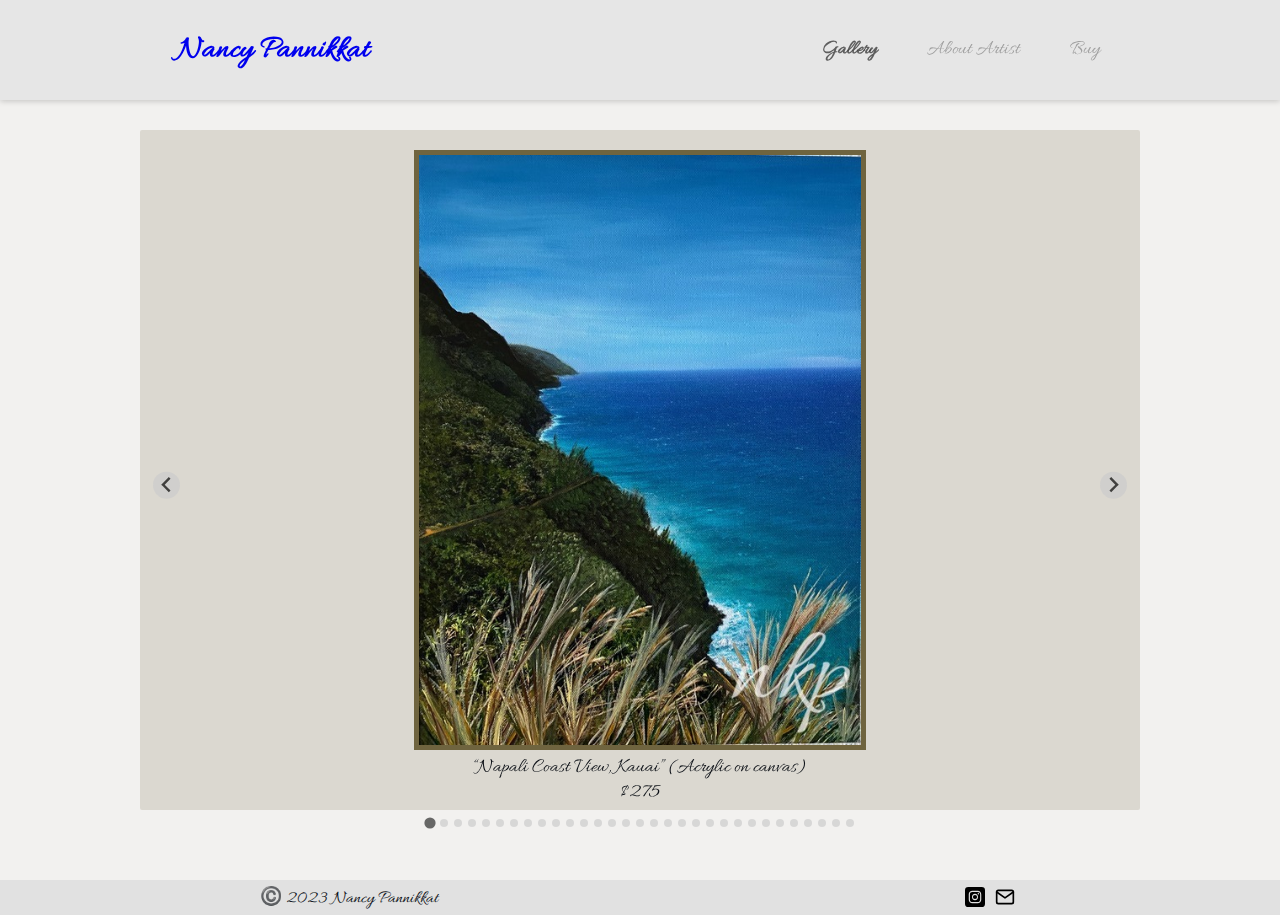
<file: index.html>
<!DOCTYPE html>
<html lang="en">
<!--
    Copyright Disclaimer: This Source Code is Copyright (c) 2023 Nancy Pannikkat. All Rights Reserved.
-->
<head>
    <meta charset="utf-8"/>
    <meta name="viewport" content="width=device-width, initial-scale=1, shrink-to-fit=no">
    <meta http-equiv="X-UA-Compatible" content="IE=edge">
    
    <title>Nancy Pannikkat</title>
    <link href="css/general.css" rel="stylesheet" type="text/css" media="all">
    <link href="css/splide.min.css" rel="stylesheet" type="text/css" media="all">
    <link rel="icon" href="img/icon.ico">

    <meta name="author" content="Nancy Pannikkat">
    <meta name="copyright" content="This site and its pages are Copyright (c) 2023 Nancy Pannikkat. All Rights Reserved.">
    <meta name="description" content="The official art gallery showcase of Nancy Pannikkat">
    <meta name="keywords" content="Nancy Pannikkat, art gallery, art, art website">
    
    <!-- JavaScript Refs -->
    <script defer src="js/general.js"></script>
    <script defer src="js/splide.min.js"></script>
    <script defer src="js/slideshow.js"></script>
    <script defer src="js/jquery-3.6.1.min.js"></script>
    <script defer src="js/jquery.watermark.min.js"></script>
    <script defer src="js/applywatermark.js"></script>
    <style>
        @font-face {
            font-family: "Queensides";
            src: url("font/Queensides-3z7Ey.ttf") format('truetype');
        }
        @font-face {
            font-family: "Allura";
            src: url("font/Allura-Regular.ttf") format('truetype');
        }
        body {
            position: relative;
            background-color: #f2f1ef;
            color: #0d1117;
            font-family: "Allura";
        }
    </style>
    <!--For icons, go here: https://iconsvg.xyz/ or https://icomoon.io/app/#/select-->
    <!-- Compress Images: https://imageresizer.com/image-compressor -->
</head>
<body>
    <!--Nav-->
    <div class="nav-wrapper">
        <nav class="nav-container">
            <div class="nav-left">
                <a id="nav-logo-a" href="./">
                    <h1 class="nav-title">Nancy Pannikkat</h1>
                </a>
            </div>
            <input class="menu-btn" type="checkbox" id="menu-btn" />
            <label class="menu-icon" for="menu-btn"><span class="navicon"></span></label>
            <ul class="nav-menu">
                <li><a class="navlink active" onclick="uncheck('menu-btn')" href="./" title="Gallery">Gallery</a></li>
                <li><a class="navlink" onclick="uncheck('menu-btn')" href="./about.html" title="About">About Artist</a></li>
                <li><a class="navlink" onclick="uncheck('menu-btn')" href="./buy.html" title="Buy">Buy</a></li>
            </ul>
        </nav>
    </div>

    <!-- Main -->
    <header class="header">
        <h1 class="section-title">Gallery</h1>
        <div class="slideshow">
            <section class="splide" aria-label="Splide Basic HTML Example">
                <div class="splide__track">
                    <ul class="splide__list" id="splide__list">
                        <li class="splide__slide"><div class="slide-content"><img class="slide-img" src="img/32.jpeg" alt="painting thumbnail"><div class="slide-desc">“Napali Coast View, Kauai” (Acrylic on canvas)<br>$275</div></div></li>
                        <li class="splide__slide"><div class="slide-content"><img class="slide-img" src="img/1.jpg" alt="painting thumbnail"><div class="slide-desc">“Anini Beach, Kauai” (12x16 Acrylic on canvas)<br>$200</div></div></li>
                        <li class="splide__slide"><div class="slide-content"><img class="slide-img" src="img/2.jpg" alt="painting thumbnail"><div class="slide-desc">“Kilauea Lighthouse Point, Kauai” (11x14 Acrylic on canvas)<br>$175</div></div></li>
                        <li class="splide__slide"><div class="slide-content"><img class="slide-img" src="img/3.jpg" alt="painting thumbnail"><div class="slide-desc">“Be United As One”  (8x10 Mixed media canvas)<br>$95</div></div></li>
                        <li class="splide__slide"><div class="slide-content"><img class="slide-img" src="img/4.jpg" alt="painting thumbnail"><div class="slide-desc">“Grand Wailea Gardens” (16x20 Acrylic on photo canvas mixed media)<br>$250</div></div></li>
                        <li class="splide__slide"><div class="slide-content"><img class="slide-img" src="img/5.jpg" alt="painting thumbnail"><div class="slide-desc">“Kona Sunset, Hawaii” (11x14 metal print)<br>$75</div></div></li>
                        <li class="splide__slide"><div class="slide-content"><img class="slide-img" src="img/6.jpg" alt="painting thumbnail"><div class="slide-desc">“Keauhou Beach, Hawaii” (11x14 Metal print)<br>$75</div></div></li>
                        <li class="splide__slide"><div class="slide-content"><img class="slide-img" src="img/7.jpg" alt="painting thumbnail"><div class="slide-desc">“Kihei Innocence, Maui” (11x14 Metal print)<br>$75</div></div></li>
                        <li class="splide__slide"><div class="slide-content"><img class="slide-img" src="img/8.jpg" alt="painting thumbnail"><div class="slide-desc">“Ohana Surf, Maui” (11x14 Metal print)<br>$75</div></div></li>
                        <li class="splide__slide"><div class="slide-content"><img class="slide-img" src="img/9.jpg" alt="painting thumbnail"><div class="slide-desc">“Wailea Dreams, Maui” (11x14 Metal print)<br>$75</div></div></li>
                        <li class="splide__slide"><div class="slide-content"><img class="slide-img" src="img/10.jpg" alt="painting thumbnail"><div class="slide-desc">“Paia1, Maui” (11x14 Metal print)<br>$75</div></div></li>
                        <li class="splide__slide"><div class="slide-content"><img class="slide-img" src="img/11.jpg" alt="painting thumbnail"><div class="slide-desc">“Paia 2, Maui"<br>*Custom prints available</div></div></li>
                        <li class="splide__slide"><div class="slide-content"><img class="slide-img" src="img/12.jpg" alt="painting thumbnail"><div class="slide-desc">“Paia 3, Maui"<br>*Custom prints available</div></div></li>
                        <li class="splide__slide"><div class="slide-content"><img class="slide-img" src="img/13.jpg" alt="painting thumbnail"><div class="slide-desc">“Kona, Hawaii” (8x10 Framed Print)<br>$45</div></div></li>
                        <li class="splide__slide"><div class="slide-content"><img class="slide-img" src="img/14.jpg" alt="painting thumbnail"><div class="slide-desc">“Kamaole 2 Beach, Maui” (8x10 Framed Print)<br>$45</div></div></li>
                        <li class="splide__slide"><div class="slide-content"><img class="slide-img" src="img/15.jpg" alt="painting thumbnail"><div class="slide-desc">“Wailea Serenity, Maui” (8x10 Framed Print)<br>$45</div></div></li>
                        <li class="splide__slide"><div class="slide-content"><img class="slide-img" src="img/16.jpg" alt="painting thumbnail"><div class="slide-desc">“Kamaole1 Beach, Maui”  (8x10 Framed Print)<br>$45</div></div></li>
                        <li class="splide__slide"><div class="slide-content"><img class="slide-img" src="img/17.jpg" alt="painting thumbnail"><div class="slide-desc">“Poipu Beach, Kauai”  (8x10 Framed Print)<br>$45</div></div></li>
                        <li class="splide__slide"><div class="slide-content"><img class="slide-img" src="img/18.jpg" alt="painting thumbnail"><div class="slide-desc">“Red Sky at Night, Maui” (8x10 Framed Print)<br>$45</div></div></li>
                        <li class="splide__slide"><div class="slide-content"><img class="slide-img" src="img/19.jpg" alt="painting thumbnail"><div class="slide-desc">“Sailor's Delight, Maui” (8x10 Framed Print)<br>$45</div></div></li>
                        <li class="splide__slide"><div class="slide-content"><img class="slide-img" src="img/20.jpg" alt="painting thumbnail"><div class="slide-desc">“Wailea Edge Picnic, Maui” (8x10 Framed Print)<br>$45</div></div></li>
                        <li class="splide__slide"><div class="slide-content"><img class="slide-img" src="img/21.jpg" alt="painting thumbnail"><div class="slide-desc">“Grand Wailea Chapel, Maui” (8x10 Framed Print)<br>$45</div></div></li>
                        <li class="splide__slide"><div class="slide-content"><img class="slide-img" src="img/22.jpg" alt="painting thumbnail"><div class="slide-desc">“Shipwrecked, Maui Style” (8x10 Framed Print)<br>$55</div></div></li>
                        <li class="splide__slide"><div class="slide-content"><img class="slide-img" src="img/23.jpg" alt="painting thumbnail"><div class="slide-desc">“Alpinia Floral, Hawaii” (5x7 Framed Print)<br>$35</div></div></li>
                        <li class="splide__slide"><div class="slide-content"><img class="slide-img" src="img/24.jpg" alt="painting thumbnail"><div class="slide-desc">“Hibiscus, Hawaii” (5x7 Framed Print)<br>$35</div></div></li>
                        <li class="splide__slide"><div class="slide-content"><img class="slide-img" src="img/25.jpg" alt="painting thumbnail"><div class="slide-desc">“Bromeliad, Hawaii” (5x7 Framed Print)<br>$35</div></div></li>
                        <li class="splide__slide"><div class="slide-content"><img class="slide-img" src="img/26.jpg" alt="painting thumbnail"><div class="slide-desc">“Gecko, Hawaii” (5x5 Framed Print)<br>$35</div></div></li>
                        <li class="splide__slide"><div class="slide-content"><img class="slide-img" src="img/27.jpg" alt="painting thumbnail"><div class="slide-desc">“Kihei Crab, Maui” (5x5 Framed Print)<br>$35</div></div></li>
                        <li class="splide__slide"><div class="slide-content"><img class="slide-img" src="img/28.jpg" alt="painting thumbnail"><div class="slide-desc">“Kula Rooster, Maui” (5x5 Framed Print)<br>$35</div></div></li>
                        <li class="splide__slide"><div class="slide-content"><img class="slide-img" src="img/29.jpg" alt="painting thumbnail"><div class="slide-desc">“Po'olenalena Beach, Maui”<br>*Custom Prints Available</div></div></li>
                        <li class="splide__slide"><div class="slide-content"><img class="slide-img" src="img/30.jpg" alt="painting thumbnail"><div class="slide-desc">“Wailea Prismatic” (8x10 Framed Print)<br>$45</div></div></li>
                    </ul>
                </div>
            </section>
        </div>
    </header>
    <main>
    </main>
    <footer>
        <div class="footer-container">
            <div class="footer-copyright">
                ©️ 2023 Nancy Pannikkat
            </div>
            <div class="socials">
                <div class="socials-icon">
                    <a href="https://instagram.com/nancypannikkatart?igshid=YmMyMTA2M2Y=" target="_blank" title="Instagram"><svg xmlns="http://www.w3.org/2000/svg" width="20" height="20" viewBox="0 0 24 24" fill="#000"><path d="M20 0a4 4 0 0 1 4 4v16a4 4 0 0 1-4 4H4a4 4 0 0 1-4-4V4a4 4 0 0 1 4-4h16zm-4.89 4.5H8.9C6.33 4.5 4.6 6.15 4.5 8.66V15.09c0 1.3.42 2.41 1.27 3.23a4.34 4.34 0 0 0 2.88 1.17l.27.01h6.16c1.3 0 2.4-.42 3.18-1.18a4.25 4.25 0 0 0 1.23-2.95l.01-.26V8.9c0-1.28-.42-2.36-1.21-3.15a4.24 4.24 0 0 0-2.92-1.23l-.26-.01zm-6.2 1.4h6.24c.9 0 1.66.26 2.2.8.47.5.77 1.18.81 1.97V15.1c0 .94-.32 1.7-.87 2.21-.5.47-1.17.74-1.98.78H8.92c-.91 0-1.67-.26-2.21-.78-.5-.5-.77-1.17-.81-2V8.88c0-.9.26-1.66.8-2.2a2.98 2.98 0 0 1 2-.78h6.45-6.23zM12 8.1a3.88 3.88 0 0 0 0 7.74 3.88 3.88 0 0 0 0-7.74zm0 1.39a2.5 2.5 0 0 1 2.48 2.48A2.5 2.5 0 0 1 12 14.45a2.5 2.5 0 0 1-2.48-2.48A2.5 2.5 0 0 1 12 9.49zm4.02-2.36a.88.88 0 1 0 0 1.76.88.88 0 0 0 0-1.76z"/></svg></a>
                </div>
                <div class="socials-icon">
                    <a class="email-replace-icon" href="mailto:nancypannikkat-at-gmail-dot-com" target="_blank" title="Email"><svg xmlns="http://www.w3.org/2000/svg" width="20" height="20" viewBox="0 0 24 24" fill="none" stroke="#000000" stroke-width="2" stroke-linecap="round" stroke-linejoin="round"><path d="M4 4h16c1.1 0 2 .9 2 2v12c0 1.1-.9 2-2 2H4c-1.1 0-2-.9-2-2V6c0-1.1.9-2 2-2z"></path><polyline points="22,6 12,13 2,6"></polyline></svg></a>
                </div>
            </div>
        </div>
    </footer>
</body>
</html>
</file>
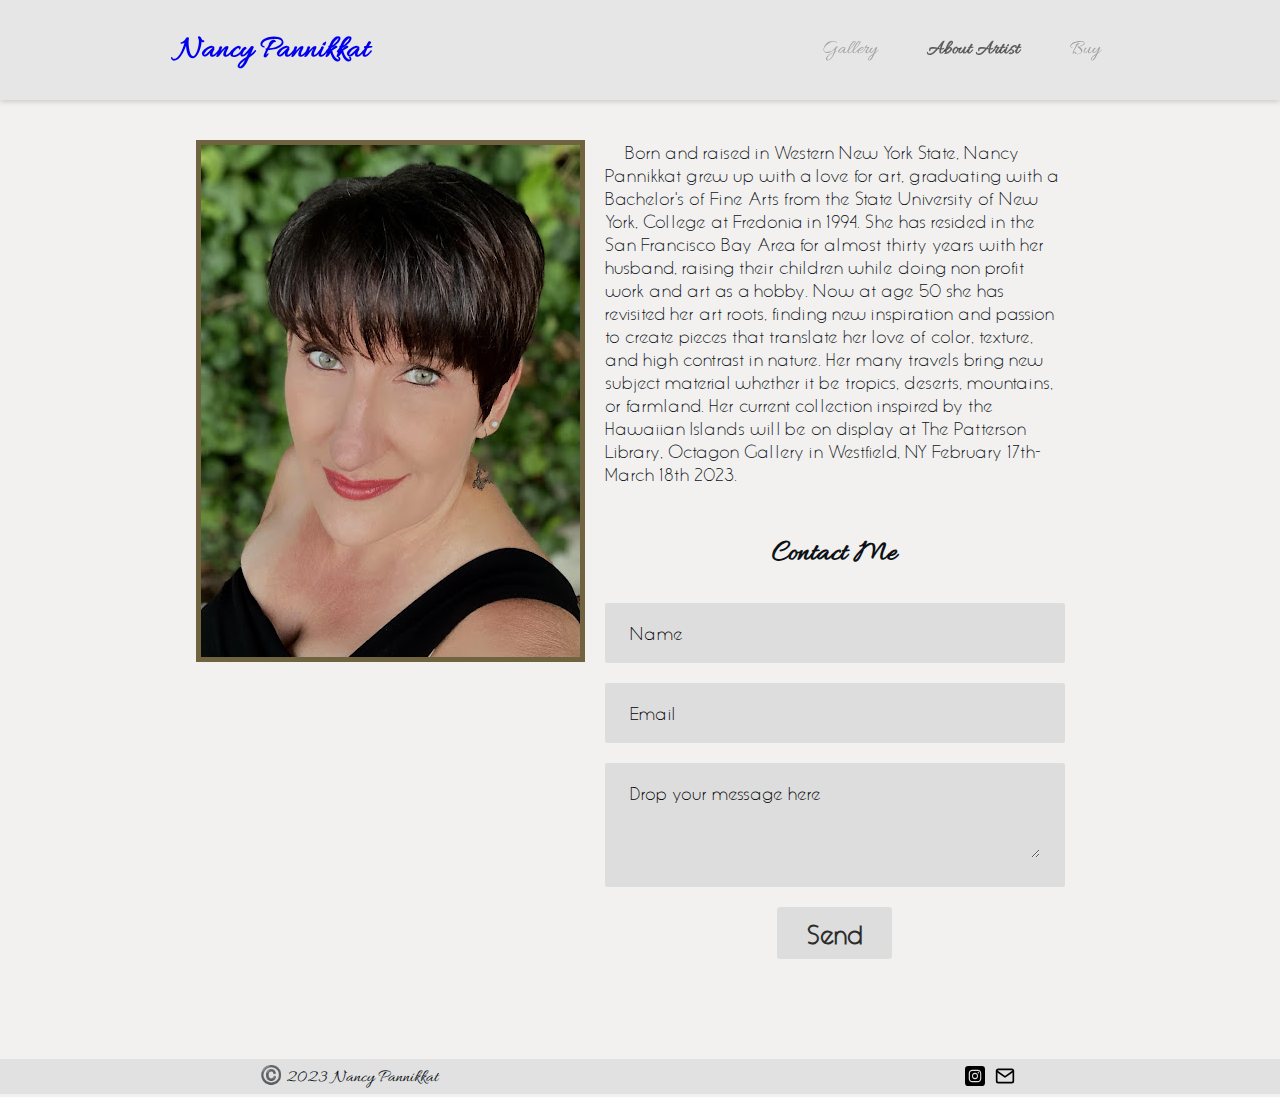
<file: about.html>
<!DOCTYPE html>
<html lang="en">
<!--
    Copyright Disclaimer: This Source Code is Copyright (c) 2023 Nancy Pannikkat. All Rights Reserved.
-->
<head>
    <meta charset="utf-8"/>
    <meta name="viewport" content="width=device-width, initial-scale=1, shrink-to-fit=no">
    <meta http-equiv="X-UA-Compatible" content="IE=edge">
    
    <title>Nancy Pannikkat</title>
    <link href="css/general.css" rel="stylesheet" type="text/css" media="all">
    <!-- <link rel="icon" href="img/icon.ico"> -->
    
    <!-- JavaScript Refs -->
    <script defer src="js/general.js"></script>
    <script src="js/jquery-3.6.1.min.js"></script>
    <script defer src="js/contact.js"></script>
    <style>
        @font-face {
            font-family: "Queensides";
            src: url("font/Queensides-3z7Ey.ttf") format('truetype');
        }
        @font-face {
            font-family: "Allura";
            src: url("font/Allura-Regular.ttf") format('truetype');
        }
        body {
            position: relative;
            background-color: #f2f1ef;
            color: #0d1117;
            font-family: "Allura";
        }
    </style>
    <!--For icons, go here: https://iconsvg.xyz/ or https://icomoon.io/app/#/select-->
    <!-- Compress Images: https://imageresizer.com/image-compressor -->
</head>
<body>
    <!--Nav-->
    <div class="nav-wrapper">
        <nav class="nav-container">
            <div class="nav-left">
                <a id="nav-logo-a" href="./">
                    <h1>Nancy Pannikkat</h1>
                </a>
            </div>
            <input class="menu-btn" type="checkbox" id="menu-btn" />
            <label class="menu-icon" for="menu-btn"><span class="navicon"></span></label>
            <ul class="nav-menu">
                <li><a class="navlink" onclick="uncheck('menu-btn')" href="./" title="Gallery">Gallery</a></li>
                <li><a class="navlink active" onclick="uncheck('menu-btn')" href="./about.html" title="About">About Artist</a></li>
                <li><a class="navlink" onclick="uncheck('menu-btn')" href="./buy.html" title="Buy">Buy</a></li>
            </ul>
        </nav>
    </div>

    <!-- Main -->
    <main>
        <h1 class="section-title">About</h1>
        <div class="about-parent">
            <div class="about-profile">
                <img class="about-img" src="img/profile.jpg">
            </div>
            <div class="about-desc">
                &nbsp;&nbsp;&nbsp;&nbsp;Born and raised in Western New York State,  Nancy Pannikkat grew up with a love for art, graduating  with a Bachelor’s of Fine Arts from the  State University of New York, College at Fredonia in 1994. She has resided in the San Francisco Bay Area for almost thirty years  with her husband, raising their children while doing non profit work and art as a hobby. Now at age 50 she has revisited  her art roots, finding new inspiration and passion to create pieces that translate her love of color, texture, and high contrast in nature. Her many travels bring new subject material whether it be tropics, deserts, mountains, or farmland. Her current collection inspired by the Hawaiian Islands will be on display at The Patterson Library, Octagon Gallery in Westfield, NY February 17th- March 18th 2023.
                <section class="contact">
                    <h2 class="topic">Contact Me</h2>
                    <!-- Src: https://codepen.io/nikhil8krishnan/pen/gaybLK -->
                        <form action="https://formsubmit.co/nancypannikkat@gmail.com" class="contact-form" method="POST">
                            <div class="form-single-line">
                                <div class="input-block">
                                <label for="">Name</label>
                                <input type="text" name="Name" class="form-control" required>
                                </div>
                            </div>
                            <div class="form-single-line">
                                <div class="input-block">
                                <label for="">Email</label>
                                <input type="email" name="Email" class="form-control" required>
                                </div>
                            </div>
                            <div class="form-multi-line">
                                <div class="input-block textarea">
                                <label for="">Drop your message here</label>
                                <textarea rows="3" name="Message" class="form-control" required></textarea>
                                </div>
                            </div>
                            <div class="form-submit-button">
                                <button type="submit" class="square-button">Send</button>
                            </div>
                        </form>
                </section>
            </div>

        </div>
    </main>
    <footer>
        <div class="footer-container">
            <div class="footer-copyright">
                ©️ 2023 Nancy Pannikkat
            </div>
            <div class="socials">
                <div class="socials-icon">
                    <a href="https://instagram.com/nancypannikkatart?igshid=YmMyMTA2M2Y=" target="_blank" title="Instagram"><svg xmlns="http://www.w3.org/2000/svg" width="20" height="20" viewBox="0 0 24 24" fill="#000"><path d="M20 0a4 4 0 0 1 4 4v16a4 4 0 0 1-4 4H4a4 4 0 0 1-4-4V4a4 4 0 0 1 4-4h16zm-4.89 4.5H8.9C6.33 4.5 4.6 6.15 4.5 8.66V15.09c0 1.3.42 2.41 1.27 3.23a4.34 4.34 0 0 0 2.88 1.17l.27.01h6.16c1.3 0 2.4-.42 3.18-1.18a4.25 4.25 0 0 0 1.23-2.95l.01-.26V8.9c0-1.28-.42-2.36-1.21-3.15a4.24 4.24 0 0 0-2.92-1.23l-.26-.01zm-6.2 1.4h6.24c.9 0 1.66.26 2.2.8.47.5.77 1.18.81 1.97V15.1c0 .94-.32 1.7-.87 2.21-.5.47-1.17.74-1.98.78H8.92c-.91 0-1.67-.26-2.21-.78-.5-.5-.77-1.17-.81-2V8.88c0-.9.26-1.66.8-2.2a2.98 2.98 0 0 1 2-.78h6.45-6.23zM12 8.1a3.88 3.88 0 0 0 0 7.74 3.88 3.88 0 0 0 0-7.74zm0 1.39a2.5 2.5 0 0 1 2.48 2.48A2.5 2.5 0 0 1 12 14.45a2.5 2.5 0 0 1-2.48-2.48A2.5 2.5 0 0 1 12 9.49zm4.02-2.36a.88.88 0 1 0 0 1.76.88.88 0 0 0 0-1.76z"/></svg></a>
                </div>
                <div class="socials-icon">
                    <a class="email-replace-icon" href="mailto:nancypannikkat-at-gmail-dot-com" target="_blank" title="Email"><svg xmlns="http://www.w3.org/2000/svg" width="20" height="20" viewBox="0 0 24 24" fill="none" stroke="#000000" stroke-width="2" stroke-linecap="round" stroke-linejoin="round"><path d="M4 4h16c1.1 0 2 .9 2 2v12c0 1.1-.9 2-2 2H4c-1.1 0-2-.9-2-2V6c0-1.1.9-2 2-2z"></path><polyline points="22,6 12,13 2,6"></polyline></svg></a>
                </div>
            </div>
        </div>
    </footer>
</body>
</html>
</file>
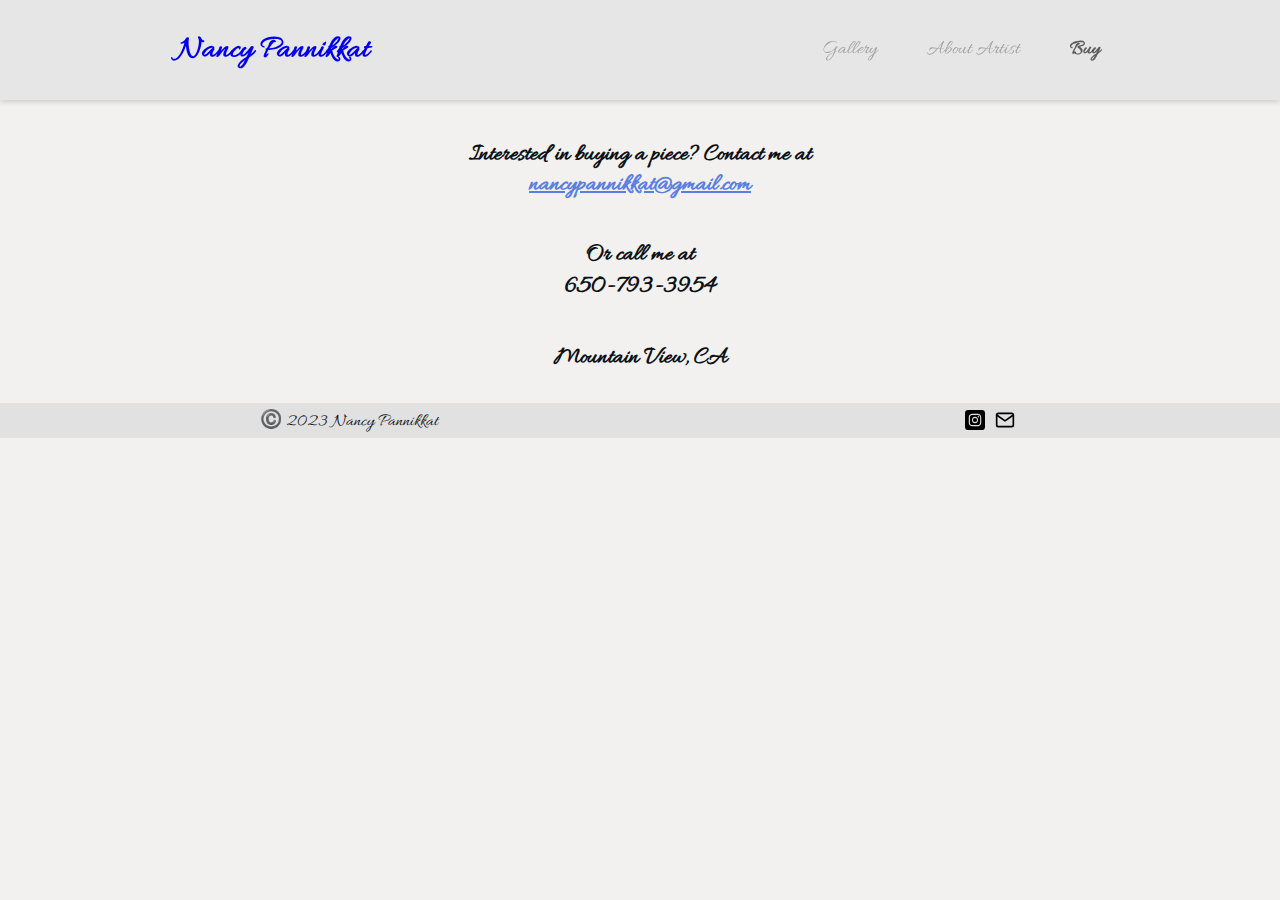
<file: buy.html>
<!DOCTYPE html>
<html lang="en">
<!--
    Copyright Disclaimer: This Source Code is Copyright (c) 2023 Nancy Pannikkat. All Rights Reserved.
-->
<head>
    <meta charset="utf-8"/>
    <meta name="viewport" content="width=device-width, initial-scale=1, shrink-to-fit=no">
    <meta http-equiv="X-UA-Compatible" content="IE=edge">
    
    <title>Nancy Pannikkat</title>
    <link href="css/general.css" rel="stylesheet" type="text/css" media="all">
    <!-- <link rel="icon" href="img/icon.ico"> -->
    
    <!-- JavaScript Refs -->
    <script defer src="js/general.js"></script>
    <style>
        @font-face {
            font-family: "Queensides";
            src: url("font/Queensides-3z7Ey.ttf") format('truetype');
        }
        @font-face {
            font-family: "Allura";
            src: url("font/Allura-Regular.ttf") format('truetype');
        }
        body {
            position: relative;
            background-color: #f2f1ef;
            color: #0d1117;
            font-family: "Allura";
        }
    </style>
    <!--For icons, go here: https://iconsvg.xyz/ or https://icomoon.io/app/#/select-->
    <!-- Compress Images: https://imageresizer.com/image-compressor -->
</head>
<body>
    <!--Nav-->
    <div class="nav-wrapper">
        <nav class="nav-container">
            <div class="nav-left">
                <a id="nav-logo-a" href="./">
                    <h1>Nancy Pannikkat</h1>
                </a>
            </div>
            <input class="menu-btn" type="checkbox" id="menu-btn" />
            <label class="menu-icon" for="menu-btn"><span class="navicon"></span></label>
            <ul class="nav-menu">
                <li><a class="navlink" onclick="uncheck('menu-btn')" href="./" title="Gallery">Gallery</a></li>
                <li><a class="navlink" onclick="uncheck('menu-btn')" href="./about.html" title="About">About Artist</a></li>
                <li><a class="navlink active" onclick="uncheck('menu-btn')" href="./buy.html" title="Buy">Buy</a></li>
            </ul>
        </nav>
    </div>
    <main>
        <h1 class="section-title">Buy</h1>
        <div class="buy-info">
            <h2>Interested in buying a piece? Contact me at<br><a class="email-link email-replace" target="_blank" href="mailto:nancypannikkat-at-gmail-dot-com">nancypannikkat (at) gmail (dot) com</a></h2><br><br>
            <h2>Or call me at<br><span class="emphasis-text">650-793-3954</span></h2><br><br>
            <h2>Mountain View, CA</h2>
        </div>
    </main>
    <footer>
        <div class="footer-container">
            <div class="footer-copyright">
                ©️ 2023 Nancy Pannikkat
            </div>
            <div class="socials">
                <div class="socials-icon">
                    <a href="https://instagram.com/nancypannikkatart?igshid=YmMyMTA2M2Y=" target="_blank" title="Instagram"><svg xmlns="http://www.w3.org/2000/svg" width="20" height="20" viewBox="0 0 24 24" fill="#000"><path d="M20 0a4 4 0 0 1 4 4v16a4 4 0 0 1-4 4H4a4 4 0 0 1-4-4V4a4 4 0 0 1 4-4h16zm-4.89 4.5H8.9C6.33 4.5 4.6 6.15 4.5 8.66V15.09c0 1.3.42 2.41 1.27 3.23a4.34 4.34 0 0 0 2.88 1.17l.27.01h6.16c1.3 0 2.4-.42 3.18-1.18a4.25 4.25 0 0 0 1.23-2.95l.01-.26V8.9c0-1.28-.42-2.36-1.21-3.15a4.24 4.24 0 0 0-2.92-1.23l-.26-.01zm-6.2 1.4h6.24c.9 0 1.66.26 2.2.8.47.5.77 1.18.81 1.97V15.1c0 .94-.32 1.7-.87 2.21-.5.47-1.17.74-1.98.78H8.92c-.91 0-1.67-.26-2.21-.78-.5-.5-.77-1.17-.81-2V8.88c0-.9.26-1.66.8-2.2a2.98 2.98 0 0 1 2-.78h6.45-6.23zM12 8.1a3.88 3.88 0 0 0 0 7.74 3.88 3.88 0 0 0 0-7.74zm0 1.39a2.5 2.5 0 0 1 2.48 2.48A2.5 2.5 0 0 1 12 14.45a2.5 2.5 0 0 1-2.48-2.48A2.5 2.5 0 0 1 12 9.49zm4.02-2.36a.88.88 0 1 0 0 1.76.88.88 0 0 0 0-1.76z"/></svg></a>
                </div>
                <div class="socials-icon">
                    <a class="email-replace-icon" href="mailto:nancypannikkat-at-gmail-dot-com" target="_blank" title="Email"><svg xmlns="http://www.w3.org/2000/svg" width="20" height="20" viewBox="0 0 24 24" fill="none" stroke="#000000" stroke-width="2" stroke-linecap="round" stroke-linejoin="round"><path d="M4 4h16c1.1 0 2 .9 2 2v12c0 1.1-.9 2-2 2H4c-1.1 0-2-.9-2-2V6c0-1.1.9-2 2-2z"></path><polyline points="22,6 12,13 2,6"></polyline></svg></a>
                </div>
            </div>
        </div>
    </footer>
</body>
</html>
</file>
<file: css/general.css>
/*
  Copyright Disclaimer: This Source Code is Copyright (c) 2022 Nancy Pannikkat. All Rights Reserved.
*/
html {
  scroll-behavior: smooth;
}

body {
  padding-top: 100px;
}

* {
  margin: 0;
  padding: 0;
  box-sizing: border-box;
}

img {
  pointer-events: none;
}

/* Nav */
.nav-wrapper {
  min-height: 70px;
  width: 100%;
  top: 0;
  left: 0;
  position: fixed;
  flex-wrap: nowrap;
  background-color: rgba(229, 229, 229, 0.971);
  box-shadow: 0 1px 6px 0 rgb(0 0 0 / 20%);
  z-index: 100;
}

nav {
  max-width: 1000px;
  margin: 5px auto;
  padding: 17px;
  display: flex;
  justify-content: space-between;
}

nav * {
  padding: 0;
  margin: 0px 5px;
  list-style: none;
  box-sizing: border-box;
  z-index: 100;
  text-decoration: none;
}

.nav-left {
  display: inline-flex;
  align-items: center;
  float: inline-start;
}

#nav-logo-a {
  position: relative;
  margin: 0;
  margin-left: 10px;
}

.navlink {
  color:rgb(160, 160, 160);
  font-size: 20px;
  text-decoration: none;
  position: relative;
}

.navlink.active {
  font-weight: bold;
  color: rgba(54, 54, 54, 0.774);
}

a:hover {
  color: rgba(54, 54, 54, 0.774);
  transition: .5s;
}

.navlink::after {
  content: '';
  position: absolute;
  bottom: 0;
  left: 0;
  width: 100%;
  height: 0.1em;
  background-color: rgb(97, 97, 97);
  opacity: 1;
  transition: opacity 300ms, transform 300ms;
  transform: scale(0);
  transform-origin: center;
  }

.navlink:hover::after {
  transform: scale(1);
}

.navlink.current::after {
  transform: scale(1);
}

/* Mobile Nav */
.nav-container .nav-menu {
  margin: 0;
  padding: 0;
  list-style: none;
  overflow: hidden;
  clear: none;
  float: right;
  max-height: none;
}

.nav-container .nav-menu li {
  display: inline-block;
  line-height: 30px;
  margin: 10px 7px;
  padding: 3px 11px;
  cursor: pointer;
}

/* menu icon */
.nav-container .menu-icon {
  display: none;
}

.nav-container .menu-icon .navicon {
  background: rgb(123, 123, 123);
  display: block;
  height: 2px;
  position: relative;
  transition: background .2s ease-out;
  width: 18px;
}

.nav-container .menu-icon .navicon:before,
.nav-container .menu-icon .navicon:after {
  background: rgb(123, 123, 123);
  content: '';
  display: block;
  height: 100%;
  position: absolute;
  transition: all .2s ease-out;
  width: 100%;
}

.nav-container .menu-icon .navicon:before {
  top: 5px;
}

.nav-container .menu-icon .navicon:after {
  top: -5px;
}

/* menu btn */

.nav-container .menu-btn {
  display: none;
}

.nav-container .menu-btn:checked ~ .nav-menu {
  max-height: 300px;
  transition: 0.5s;
}

.nav-container .menu-btn:checked ~ .menu-icon .navicon {
  background: transparent;
}

.nav-container .menu-btn:checked ~ .menu-icon .navicon:before {
  transform: rotate(-45deg);
}

.nav-container .menu-btn:checked ~ .menu-icon .navicon:after {
  transform: rotate(45deg);
}

.nav-container .menu-btn:checked ~ .menu-icon:not(.steps) .navicon:before,
.nav-container .menu-btn:checked ~ .menu-icon:not(.steps) .navicon:after {
  top: 0;
}

.section-title {
  text-align: center;
  text-decoration: underline;
  margin-bottom: 50px;
  display: none;
}

@media (max-width: 700px) {
  nav {
    display: block;
  }
  
  .nav-container .nav-menu {
    clear: both;
    max-height: 0;
    transition: max-height .2s ease-out;
    text-align: center;
    width: 100%;
    margin-right: 0;
    display: flex;
    justify-content: center;
  }

  .nav-container .nav-menu li {
    display: inline-flex;
    padding: 3px 9px;
  }
  .nav-container .menu-icon {
    cursor: pointer;
    display: inline-block;
    float: right;
    padding: 14px 10px;
    position: relative;
    user-select: none;
  }

  .section-title {
    display: block;
  }
}

.boxed {
  border: 1px solid rgb(118, 118, 118);
  padding: 0 8px;
}

main {
  width: 100%;
  justify-content: center;
  align-items: center;
  position: relative;
  margin: auto;
  padding-top: 10px;
}

header {
  margin: auto;
  width: 100%;
  height: auto;
  padding: 30px 0;
}

.slideshow {
  max-width: 1000px;
  margin: auto;
}

.splide__slide {
  padding: 0 10px 30px;
}

.slide-content {
  width: 1000px;
  padding-top: 20px;
  display: flex;
  flex-flow: column wrap;
  justify-content: center;
  align-items: center;
  background:rgba(111, 100, 63, 0.171);
  border-radius: 2px;
}

.slide-img {
  max-width: 900px;
  max-height: 600px;
  min-height: 200px;
  border: 5px solid rgb(111, 100, 63);
}

.splide__slide, .splide__slide:focus, .splide.is-focus-in, .splide__pagination__page:focus-visible {
  border: none !important;
  outline: none !important;
}

.slide-desc {
  position: relative;
  font-size: 20px;
  padding: 5px 0;
  text-align: center;
}

li .splide__pagination__page.is-active {
  background: #2c2c2c;
}

@media (max-width: 1000px) {
  .slide-content {
    margin: auto;
    padding: 10px 5px 20px;
    max-width: fit-content;
  }
  
  .slide-img {
    max-width: 800px;
    width: 100%;
    height: unset;
  }
}

.about-parent {
  display: flex;
  flex-flow: row wrap;
  width: auto;
  height: auto;
  margin: 20px auto;
  max-width: 1000px;
  min-width: 200px;
  justify-content: center;
  padding: 0 20px;
}

.about-img {
  max-width: 400px;
  min-width: 300px;
  width: 100%;
  margin: 10px auto;
  border: 5px solid rgb(111, 100, 63);
}

.about-desc {
  padding: 10px 20px;
  font-size: 18px;
  width: 500px;
  font-family: "Queensides";
}

.buy-info {
  text-align: center;
  margin: 20px auto;
  padding: 10px;
}

.email-link {
  color: rgb(89, 126, 228);
}

.emphasis-text {
  font-size: 26px;
}

/* Contact */
.contact {
  text-align: center;
  max-width: 1500px;
  margin: 50px 0;
}

.topic {
  font-size: 30px;
  font-family: 'Allura';
}

.line {
  margin: 10px 0 0;
}

.contact-form {
  margin-top: 30px;
  min-width: 300px;
  width: 100%;

  padding-bottom: 20px;
  margin: 30px auto;
  font-family: "Queensides";
}

input:-webkit-autofill,
input:-webkit-autofill:hover,
input:-webkit-autofill:focus,
input:-webkit-autofill:active {
    transition: background-color 5000s ease-in-out 0s;
    -webkit-text-fill-color: rgb(0, 0, 0) !important;
    caret-color: rgb(61, 61, 61);
}
.contact-form div label {
  color: black;
  font-weight: 500;
}

.input-block {
  background-color: #dddddd;
  border-radius: 2px;
  width: 100%;
  height: 60px;
  padding: 25px;
  position: relative;
  margin-bottom: 20px;
  transition: all 0.3s ease-out;
  color: black;
}
.input-block.focus {
  filter: brightness(1.05);
  transition: 0.5s;
}
.input-block.textarea {
  height: auto;
  font-size: 18px;
}
.form-control {
  height: auto;
  width: 100%;
  resize: vertical;
}
.input-block label {
  position: absolute;
  left: 25px;
  top: 25px;
  display: block;
  margin: 0;
  font-weight: 300;
  z-index: 1;
  color: rgb(199, 199, 199);
  font-size: 18px;
  line-height: 10px;
}
.input-block .form-control {
  background-color: transparent;
  padding: 5px;
  border: none;
  border-radius: 0;
  box-shadow: none;
  height: auto;
  position: relative;
  z-index: 2;
  font-size: 18px;
  color: rgb(30, 29, 29);
}
option {
  background-color: #d8d8d8;
}
.input-block .form-control:focus label {
  top: 0;
}
.square-button {
  background-color: #dddddd;
  color: #2c2c2c;
  font-size: 26px;
  text-align: center;
  border-radius: 3px;
  transition: 0.3s ease;
  border: none;
  padding: 10px 30px;
  font-weight: bold;
  font-family: "Queensides";
}
.square-button:hover, .square-button:focus {
  filter: brightness(0.9);
  cursor: pointer;
}

@media (min-width: 768px) {
  .contact-wrap {
    width: 60%;
    margin: auto;
  }
}

/* Footer */
footer {
  width: 100%;
  background-color: #e1e1e1;
}

.footer-container {
  display: flex;
  justify-content: space-between;
  max-width: 800px;
  min-width: 200px;
  margin: auto;
  padding: 0 20px;
}

.footer-copyright {
  font-size: 18px;
  padding: 5px 0;
}

.socials {
  padding-top: 6px;
  align-items: center;
  float: right;
  display: flex;
}

.socials-icon {
  padding: 0 5px;
}
</file>
